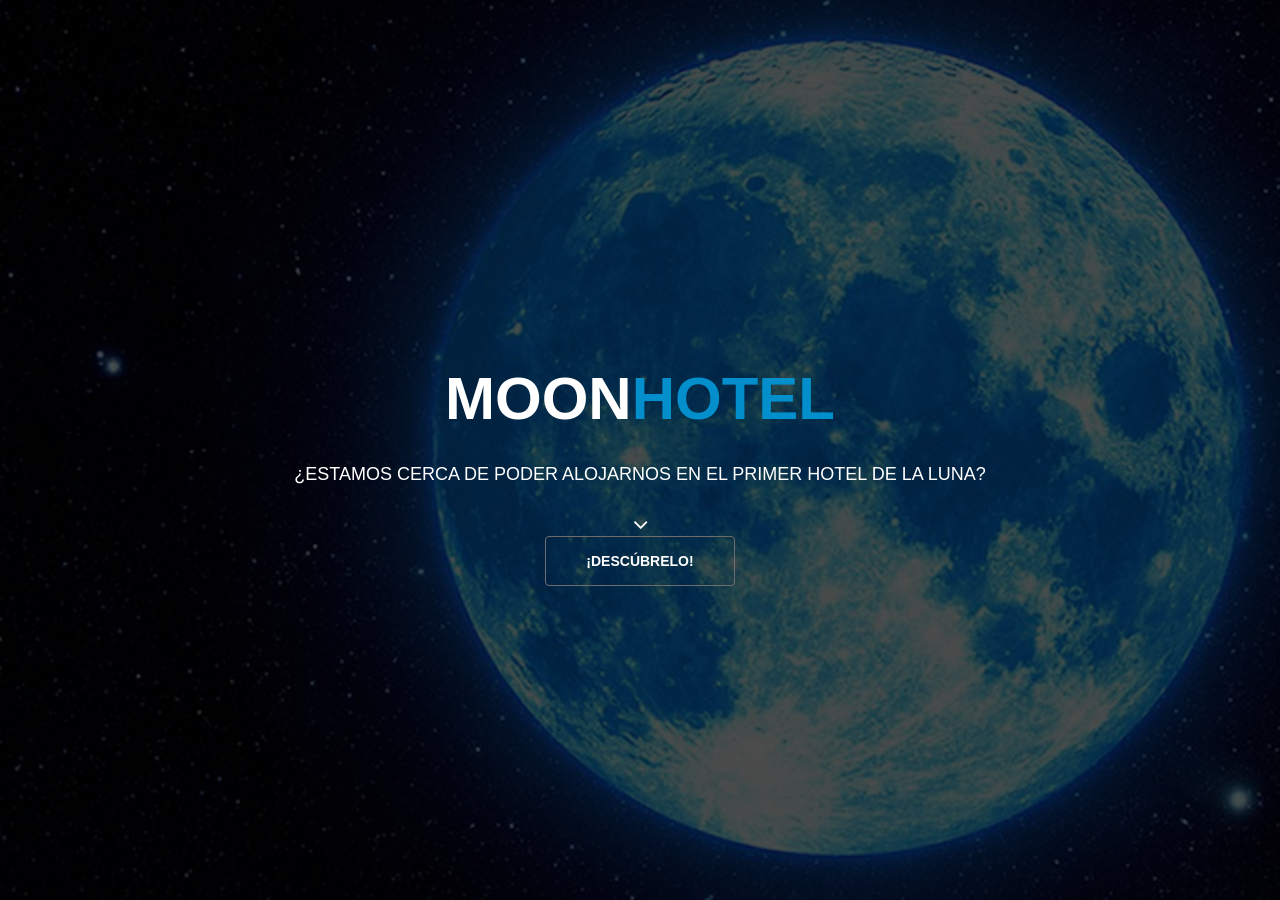
<file: index.html>
<!DOCTYPE html>
<html lang="en">
<head>
  <meta charset="utf-8">
  <meta name="viewport" content="width=device-width, initial-scale=1.0">
  <meta name="description" content="">
  <meta name="author" content="">
  <title>MoonHotel</title>
  <link href="css/bootstrap.min.css" rel="stylesheet">
  <link href="css/animate.min.css" rel="stylesheet">
  <link href="css/font-awesome.min.css" rel="stylesheet">
  <link href="css/main.css" rel="stylesheet">
  <link id="css-preset" href="css/presets/preset1.css" rel="stylesheet">
  <link href="css/responsive.css" rel="stylesheet">


  <link rel="shortcut icon" href="img/logo.png">
</head><!--/head-->
<body>

  <!--.preloader-->
  <div class="preloader"> <i class="fa fa-circle-o-notch fa-spin"></i></div>
  <!--/.preloader-->
  <!--home-->
  <header id="home">
    <div id="home-slider" class="carousel slide carousel-fade" data-ride="carousel">
      <div class="carousel-inner">
        <div class="item active" style="background-image: url(img/Inicio/1.jpg)">
          <div class="caption">
            <h1 class="animated fadeInLeftBig"> MOON<span>HOTEL</span></h1>
            <p class="animated fadeInRightBig">¿Estamos cerca de poder alojarnos en el primer hotel de la luna?</p>
             <a id="tohash"><i class="fa fa-angle-down"></i></a>
            <a data-scroll class="btn btn-start animated fadeInUpBig" href="pages/concepto.php">¡Descúbrelo!</a>
          </div>
        </div>
      </div>
    </div><!--/#home-slider-->
  </header><!--/#home-->

  <script type="text/javascript" src="js/jquery.js"></script>
  <script type="text/javascript" src="js/bootstrap.min.js"></script>
  <script type="text/javascript" src="js/main.js"></script>

</body>
</html>
</file>
<file: css/main.css>
/*************************
*******Typography******
**************************/

body {
  font-family: 'Open Sans', sans-serif;
  font-size: 14px;
  line-height: 24px;
  color: #666;
  background-color: #fff;
}

h1, h2, h3, h4, h5, h6 {
  color: #333;
}

h2 {
  font-size: 30px;
  margin-bottom: 20px;
}

h3 {
  font-size: 18px;
}

.parallax {
  background-size: cover;
  background-repeat: no-repeat;
  background-position: center;
  background-attachment: fixed;
}

.parallax,
.parallax h1,
.parallax h2,
.parallax h3,
.parallax h4,
.parallax h5,
.parallax h6 {
  color: #fff;
}

.parallax input[type="text"],
.parallax input[type="text"]:hover,
.parallax input[type="email"],
.parallax input[type="email"]:hover,
.parallax input[type="url"],
.parallax input[type="url"]:hover,
.parallax input[type="password"],
.parallax input[type="password"]:hover,
.parallax textarea,
.parallax textarea:hover {
  font-weight: 300;
  color: #fff;
}

.btn {
  border: 0;
  border-radius: 0;
}

.btn.btn-primary:hover {
  background-color: #017fb5;
}

.navbar-nav li a:hover, 
.navbar-nav li a:focus {
  outline:none;
  outline-offset: 0;
  text-decoration:none;  
  background: transparent;
}

a {
  text-decoration: none;
  -webkit-transition: 300ms;
  -moz-transition: 300ms;
  -o-transition: 300ms;
  transition: 300ms;
}

a:focus, 
a:hover {
  text-decoration: none;
  outline: none
}

section {
  padding: 90px 0;
}

.heading {
  padding-bottom:90px;
}

.preloader {
  position: fixed;
  top: 0;
  left: 0;
  right: 0;
  bottom: 0;
  z-index: 999999;
  background: #fff;
}

.preloader > i {
  position: absolute;
  font-size: 36px;
  line-height: 36px;
  top: 50%;
  left: 50%;
  height: 36px;
  width: 36px;
  margin-top: -15px;
  margin-left: -15px;
  display: inline-block;
}


/*************************
********Home CSS**********
**************************/
#home-slider {
  overflow: hidden;
  position: relative;
}

#home-slider .caption {
  position: absolute;
  top: 50%;
  margin-top: -104px;
  left: 0;
  right: 0;
  text-align: center;
  text-transform: uppercase;
  z-index: 15;
  font-size: 18px;
  font-weight: 300;
  color: #fff;
}

#home-slider .caption h1 {
  color: #fff;
  font-size: 60px;
  font-weight: 700;
  margin-bottom: 30px;
}

.caption .btn-start {
  color: #fff;
  font-size: 14px;
  font-weight: 600;
  padding:14px 40px;
  border: 1px solid #6e6d6c;
  border-radius: 4px;
  margin-top: 40px;
}

.caption .btn-start:hover {
  color: #fff
}

.carousel-fade .carousel-inner .item {
  opacity: 0;
  -webkit-transition-property: opacity;
  transition-property: opacity;
  background-repeat: no-repeat;
  background-size: cover;
  height: 2037px;
}

.carousel-fade .carousel-inner .item:after {
  content: " ";
  position: absolute;
  top: 0;
  bottom: 0;
  left: 0;
  right: 0;
  background: rgba(0,0,0,.7);
}

.carousel-fade .carousel-inner .active {
  opacity: 1;
}
.carousel-fade .carousel-inner .active.left,
.carousel-fade .carousel-inner .active.right {
  left: 0;
  opacity: 0;
  z-index: 1;
}
.carousel-fade .carousel-inner .next.left,
.carousel-fade .carousel-inner .prev.right {
  opacity: 1;
}
.carousel-fade .carousel-control {
  z-index: 2;
}

.left-control, .right-control {
  position: absolute;
  top: 50%;
  height: 51px;
  width: 51px;
  line-height: 48px;
  border-radius: 50%;
  border:1px solid #fff;  
  z-index: 20;
  font-size: 24px;
  color: #fff;
  text-align: center;
  -webkit-transition: all 0.5s ease;
  -moz-transition: all 0.5s ease;
  -ms-transition: all 0.5s ease;
  -o-transition: all 0.5s ease;
  transition: all 0.5s ease;
}

.left-control {
  left: -51px
} 

.right-control {
  right: -51px;
}

.left-control:hover, 
.right-control:hover {
  color: #fff;
}

#home-slider:hover .left-control {
  left:30px
} 

#home-slider:hover .right-control {
  right:30px
}

#home-slider .fa-angle-down {
  position: absolute;
  left: 50%;
  bottom: 50px;
  color: #fff;
  display: inline-block;
  width: 24px;
  margin-left: -12px;
  font-size: 24px;
  line-height: 24px;
  z-index: 999;
  -webkit-animation: bounce 3000ms infinite;
  animation: bounce 3000ms infinite;
}

.navbar-right li a {
  color: #fff;
  text-transform: uppercase;
  font-size: 14px;
  font-weight: 600;
  padding-top: 30px;
  padding-bottom: 30px;
}

.navbar-right li.active a {
  background-color: rgba(0,0,0,.2);
}

.navbar-brand h1 {
  margin-top: 5px;
}

/*************************
********Service CSS*******
**************************/

.service-icon {
  border-radius: 4px;
  color: #fff;
  display: inline-block;
  font-size: 36px;
  height: 90px;
  line-height: 90px;
  width: 90px;  
  -webkit-transition: background-color 0.2s ease;
  transition: background-color 0.2s ease;
}

.our-services .col-sm-4:hover .service-icon {
  background-color: #333;
}

.our-services .col-sm-4 {
  border-right:1px solid #f2f2f2;
  border-bottom:1px solid #f2f2f2;
  padding-bottom: 50px;
}

.our-services .col-sm-4:nth-child(4), 
.our-services .col-sm-4:nth-child(5), 
.our-services .col-sm-4:nth-child(6) {
  border-bottom:0;
  padding-top: 60px;
}

.our-services .col-sm-4:nth-child(3), 
.our-services .col-sm-4:nth-child(6) {
  border-right:0;
}

.service-info h3 {
  margin-top: 35px;
}

/*************************
********About CSS*******
**************************/
#about-us {
  background-image: url(../images/about-bg.jpg);
  padding: 60px 0;
}

#about-us h2 {
  margin-top: 0;
  color: #fff;
}

#about-us .lead {
  font-size: 16px;
  margin-bottom: 10px;
}

#about-us h1 {
  margin-bottom: 30px;
}

.progress{
  height: 20px;
  background-color: #fff;
  border-radius: 0;
  box-shadow: none;
  -webkit-box-shadow: none;
  margin-bottom: 25px;
}

.progress-bar{
  box-shadow: none;
  -webkit-box-shadow: none;
  text-align: right;
  padding-right: 12px;
  font-size: 12px;
  font-weight: 600;
}


.progress .progress-bar.six-sec-ease-in-out {
  -webkit-transition: width 2s ease-in-out;
  transition:  width 2s ease-in-out;
}

/*************************
********portfolio CSS*****
**************************/

#portfolio .container-fluid, 
#portfolio .col-sm-3  {
  overflow: hidden;
  padding: 0;
}

#portfolio .folio-item {
  position: relative;
}

#portfolio .overlay {
  background-color: #000;
  color: #fff; 
  left: 0;
  right:0;
  bottom:-100%;
  height: 0;
  position: absolute;
  text-align: center;
  opacity:0;  
  -webkit-transition: all 0.5s ease-in-out;
  transition: all 0.5s ease-in-out;
}

.overlay .overlay-content {
  display: table;
  height: 100%;
  width: 100%;
}

.overlay .overlay-text {
  display: table-cell;
  vertical-align: middle;
}

.overlay .folio-info {
  opacity: 0;
  margin-bottom: 75px;
  margin-top: -75px;
  -webkit-transition: all 1s ease-in-out;
  transition: all 1s ease-in-out;
}

.overlay .folio-info h3 {
  margin-top: 0;
  color: #fff;
}

.folio-overview a {
  font-size: 18px;
  color: #333;
  height: 50px;
  width: 50px;
  line-height: 50px;
  border-radius: 50%;
  background-color: #fff;
  display: inline-block;
  margin-top: 20px;
  margin-right: 5px;
}

.folio-overview a:hover {
  color: #fff;
}

.folio-overview .folio-expand {
  margin-top: -500px;
  margin-left: -500px;
}

.folio-image, .folio-overview .folio-expand {
  -webkit-transition: all 0.8s ease-in-out;
  transition: all 0.8s ease-in-out;
}

#portfolio .folio-item:hover .folio-image {
  -webkit-transform: scale(1.5) rotate(-15deg);
  transform: scale(1.5) rotate(-15deg);
}

.folio-image img {
  width: 100%;
}

.logop{
  width: 30%;
}

#portfolio .folio-item:hover .overlay {
  opacity: 0.8;
  bottom: 0;
  height: 100%;
}

#portfolio .folio-item:hover .folio-overview .folio-expand {
  margin-top: 0;
  margin-left:0;
}

#portfolio .folio-item:hover .overlay .folio-info {
  opacity: 1;  
  margin-bottom:0;
  margin-top:0;
}


#single-portfolio {
  padding: 90px 0;
  background: #f5f5f5;
  position: relative;
}

#single-portfolio img {
  width: 100%;
  margin-bottom: 10px;
}

#single-portfolio .close-folio-item {
  position: absolute;
  top: 30px;
  font-size: 34px;
  width: 34px;
  height: 34px;
  left: 50%;
  color: #999;
  margin-left: -17px;
}

/*************************
*********Team CSS*********
**************************/
#team {
  padding-top: 0;
}

.team-members {
  margin-bottom: 25px;
}

.social-icons {
  margin-top:30px;
  text-align: center;
}

.social-icons ul {
  list-style: none;
  padding: 0;
  margin: 0;
  display: inline-block;
}

.social-icons ul li {
  float: left;
  margin-right: 8px;
}

.social-icons ul li:last-child {
  margin-right: 0;
}

.social-icons ul li a {
  color:#fff;
  background-color: #d9d9d9;
  height: 36px;
  width: 36px;
  line-height: 36px;
  display: block;
  font-size: 16px;
  opacity: 0.8;
}

.social-icons ul li a:hover {
  opacity: 1;
  -webkit-transform: scale(1.2);
  transform: scale(1.2);
}

.team-member {
  text-align: center;
  color: #333;
  font-size: 14px;
}

.team-member:hover .social-icons ul li a.facebook {
  background-color: #3b5999;
}
.team-member:hover .social-icons ul li a.twitter {
  background-color: #2ac6f7;
}
.team-member:hover .social-icons ul li a.dribbble {
  background-color: #ff5b92;
}
.team-member:hover .social-icons ul li a.linkedin {
  background-color: #036dc0;
}
.team-member:hover .social-icons ul li a.rss {
  background-color: #ff6b00;
}

#team .img-responsive {
  width: 100%;
}

.member-info h3 {
  margin-top: 35px;
}

.member-info h4 {
  font-size: 14px;
  margin-bottom: 15px;
  color: #999;
}


/*************************
*******Features CSS*******
**************************/
#features {
  text-align: center;
  background-image: url(../images/features-bg.jpg);
}

#features i {
  font-size: 48px;
}

#features h3 {
  margin-top: 15px;
  font-size: 30px;
  margin-bottom: 7px;
  color: #fff;
}

#features .slider-overlay {
  opacity: 0.8;
}


/*************************
*****Pricing Table CSS****
**************************/
.pricing-table {
  text-align: center;
}

.single-table {
  padding: 30px 20px 20px;
  border:1px solid #f2f2f2;
}

.single-table h3 {
  margin-top: 0;
  padding: 0;
  font-size: 18px;
  text-transform: uppercase;
  margin-bottom: 30px;
}

.price {
  font-size: 36px;
  line-height: 36px;
}

.price span {
  font-size: 14px;
  line-height: 14px;
}

.single-table ul {
  list-style: none;
  padding: 0;
  margin: 30px 0;
}

.single-table ul li {
  line-height: 30px;
}

.single-table.featured {  
  color: #fff;
}

.single-table.featured h3 { 
  color: #fff;
}

.single-table.featured .btn.btn-primary {
  background-color: #fff;
}

/*************************
********Twitter CSS*******
**************************/
#twitter {
  background-image: url(../images/twitter-bg.jpg);
}

#twitter > div {
  text-align: center;
  position: relative;
}

#twitter-carousel {
  position: relative;
  z-index: 15
}

.twitter-icon {
  position: relative;
  z-index: 15;
  color: #fff;
}

.twitter-icon .fa-twitter {
  font-size: 24px;
  height: 64px;
  width: 64px;
  line-height: 65px;
  border-radius: 50%; 
  position: relative;
}

.twitter-icon .fa-twitter:after {
  position: absolute;
  content: "";
  border-width: 8px;
  border-style: solid;
  left: 24px;
  bottom: -14px;
}

#twitter-carousel .item {
  padding: 0 55px;
}

#twitter-carousel .item a {
  color: #fff;
}

.twitter-icon h4 {
  text-transform: uppercase;
  margin-top: 25px;
  margin-bottom: 25px;
  color: #fff;
}

.twitter-left-control, 
.twitter-right-control {
  position: absolute;
  top: 50%;
  color: #fff;
  border: 1px solid #fafafa;
  height:34px;
  width: 34px;
  line-height: 31px;
  margin-top: -17px;
  font-size: 18px;
  border-radius: 50%;
  z-index: 15
}

.twitter-left-control {
  left: 80px;
} 

.twitter-right-control {
  right: 80px
}

.twitter-left-control:hover, .twitter-right-control:hover {
  color: #fff;
}


/*************************
**********Blog CSS********
**************************/

.post-thumb {
  position: relative;
}

.post-icon {
  position: absolute;
  top:10px;
  right:10px;
  height: 30px;
  width: 30px;
  line-height: 30px;
  border-radius:4px;
  text-align: center;
  color: #fff;
  font-size: 12px;
}

.post-meta {
  position: absolute;
  bottom: 15px;
  left: 15px;
  color: #fff;
  font-size: 12px;
  text-transform: uppercase;
  font-weight: 600;
}

.post-meta span {
  margin-right: 16px;
}

#post-carousel .carousel-indicators {
  bottom: 3px;
  left: 90%;
}

.blog-left-control, .blog-right-control {
  position: absolute;
  top: 45%;
  width: 30px;
  text-align: center;
  color: rgba(255,255,255,.7);
  font-size: 36px;
}

.blog-left-control {
  left: 0;
}

.blog-right-control {
  right: 0;
}

.blog-left-control:hover, .blog-right-control:hover {
  color: #fff;  
}

.entry-header h3 a {
  line-height: 30px;
}

.entry-header .date, 
.entry-header .cetagory {
  display: inline-block;
  font-size: 11px;
  font-weight: 600;
  margin-bottom: 30px;
  text-transform: uppercase;
  position: relative;
}

.entry-header .date:after {
  content: "";
  position: absolute;
  left: 0;
  bottom:-22px;
  width: 20px;
  height: 3px;
}

.entry-content {
  font-size: 14px;
}

.load-more {
  display:block;
  text-align: center;
  margin-top: 70px;
}

.btn-loadmore {
  border: 1px solid #f2f2f2;
  color: #666666;
  font-size: 14px;
  font-weight: 600;
  padding: 15px 125px;
  text-transform: uppercase;
}

.btn-loadmore:hover {
  color:#fff;
}

/*************************
**********Contact CSS*****
**************************/

#contact {
  padding-top: 45px;
  padding-bottom: 0;
}

#google-map {
  height: 350px;
}

#contact-us {
  background-image:url(../images/contact-bg.jpg);
  padding-bottom: 90px; 
}

#contact-us .heading {
  padding-top: 95px;
}

.form-control {
  background-color: transparent;
  border-color: rgba(255,255,255,.1);
  height: 50px;
  border-radius: 0;
  box-shadow: none;
}

textarea.form-control {
  min-height: 180px;
  resize:none;
}

.form-group {
  margin-bottom: 30px;
}

.contact-info {
  padding-left:70px;
  font-weight: 300;
}

ul.address {
  margin-top: 30px;
  list-style: none;
  padding: 0;
  margin: 0;
}

.contact-info ul li {
  margin-bottom: 8px;
}

.contact-info ul li a {
  color: #fff;
}

.btn-submit {
  display: block;
  padding: 12px;
  width: 100%;
  color: #fff;
  border:0;
  margin-top: 40px;
}

#footer {
  color:#fff;
}

.footer-top {
  position: relative;
  padding:30px 0
}

#footer .footer-bottom {
  background-color: #fff;
  padding: 20px 0 10px;
}

#footer .footer-bottom a:hover {
  text-decoration: underline;
}

.footer-logo {
  display: inline-block;
  margin-bottom: 5px;
}

#footer .social-icons {
  margin-top: 15px;
}

#footer .social-icons ul {
  list-style: none;
  padding: 0;
  margin: 0;
}

#footer .social-icons ul li a {
  background-color: rgba(0,0,0,.2);
  border-radius: 4px;
  line-height: 33px;
}

#footer .social-icons ul li a:hover {
  color: #fff
}

#footer .social-icons ul li a.envelope:hover {
  background-color: #CECB26;
}

#footer .social-icons ul li a.facebook:hover {
  background-color: #3b5999;
}
#footer .social-icons ul li a.twitter:hover {
  background-color: #2ac6f7;
}
#footer .social-icons ul li a.dribbble:hover {
  background-color: #ff5b92;
}
#footer .social-icons ul li a.linkedin:hover {
  background-color: #036dc0;
}
#footer .social-icons ul li a.tumblr:hover {
  background-color: #ff6b00;
}

/*Presets*/
</file>
<file: css/responsive.css>
/* lg */ 
@media (min-width: 1200px) {

}

/* md */
@media (min-width: 992px) and (max-width: 1199px) {

}

/* sm */
@media (min-width: 768px) and (max-width: 991px) {
 	.navbar-right li a {
		font-size: 12px;
		padding-right: 10px;
	}
	.social-icons ul li {
		margin-bottom: 10px;
	}
	.price {
		font-size: 16px;
		height: 110px;
		line-height: 30px;
		width: 100%;
	}
	.price span {
		font-size: 40px;
		margin-top: 27px;
	}
	.btn-signup {
		padding: 10px 20px;
	}
}

/* xs */
@media (max-width: 767px) {
	body {
		font-size: 14px;
	}
	#home-slider .caption h1 {
		font-size: 40px;
	}
	#home-slider .caption {
		font-size: 15px;
		padding: 0 30px;
	}
	.left-control, .right-control {
		font-size: 20px;
		height: 30px;
		line-height: 25px;
		width: 30px;
	}
	#home-slider:hover .right-control {
		right: 15px;
	}
	#home-slider:hover .left-control {
		left: 15px;
	}
	.caption .btn-start {
		font-size: 12px;
		padding: 10px 30px;
	}
	.navbar-brand {
		padding: 0 15px 15px;
	}
	.navbar-toggle {
	  border:1px solid #fff;
	}

	.navbar-toggle .icon-bar {
	  background-color: #fff;
	}
	.navbar-right li a {
		font-size: 13px;
		padding-bottom: 8px;
		padding-top: 10px;
	}

	/*services*/
	section {
		padding: 45px 0;
	}
	.heading {
		font-size: 14px;
		padding-bottom: 45px;
	}
	.heading h2 {
		font-size: 26px;
	}
	.service-info h3 {
		font-size: 20px;
	}
	.our-services .col-sm-4 {
		margin-bottom: 32px;
		padding-bottom: 20px;
	}
	.our-services .col-sm-4:nth-child(4), 
	.our-services .col-sm-4:nth-child(5), 
	.our-services .col-sm-4:nth-child(6) {
		padding-top: 0;
	}
	.service-icon {
		font-size: 30px;
		height: 65px;
		line-height: 62px;
		width: 65px;
	}
	.our-services .col-sm-4:hover .service-icon:before {
		height: 90px;
		width: 90px;
	}
	.about-info {
		text-align: center;
		margin-bottom: 50px;
	}
	.team-member {
		margin-bottom: 50px;
	}
	.team-members .col-sm-3, 
	.pricing-table .col-sm-3, 
	#portfolio .col-sm-3, 
	.blog-posts .col-sm-4  {
		width: 50%;
		float: left;
	}
	.social-icons ul li a {
		font-size: 14px;
		height: 30px;
		line-height: 30px;
		width: 30px;
	}	
	.count .col-xs-6 {
		margin-bottom: 35px;
	}
	#features {
		min-height: 330px;
	}
	#features i {
		font-size: 35px;
	}
	#features h3 {
		font-size: 25px;
	}
	.price span {
		font-size: 50px;
		margin-top: 25px;
	}
	.price {
		font-size: 18px;
		height: 110px;
		line-height: 35px;
		width: 130px;
	}
	.single-table ul {
		margin-top: 22px;
	}
	.single-table ul li {
		font-size: 14px;
		margin-top: 15px;
	}
	.btn-signup {
		font-size: 12px;
		margin-top: 25px;
		padding: 10px 35px;
	}
	.single-table{
		margin-bottom: 40px;
		padding: 20px;
	}
	#twitter {
		padding-bottom: 75px;
	}
	.twitter-left-control, 
	.twitter-right-control {
		top: inherit;
		bottom: 30px;
		height: 25px;
		width: 25px;
		line-height: 23px;
		font-size: 14px;
	}
	.twitter-left-control {
		left: 40%
	} 
	.twitter-right-control {
		right: 40%
	}
	#blog {
		overflow: hidden;
	}
	.entry-header h2 {
		line-height: 20px;
	}
	.blog-posts .col-sm-4 {
		margin-bottom: 35px;
	}
	.load-more {
		margin-top: 35px;
	}
	.btn-loadmore {
		font-size: 12px;
		padding: 15px 75px;
	}
	#contact-us .heading {
		padding-top: 35px;
	}
	.contact-info {
		padding-left: 0;
	}
	#footer .footer-bottom {
		text-align: center;
	}
	.footer-bottom p.pull-right {
		float: none !important;
	}
}

/* XS Portrait */
@media (max-width: 479px) {
  
	.team-members .col-sm-3, 
	.pricing-table .col-sm-3, 
	#portfolio .col-sm-3, 
	.blog-posts .col-sm-4 {
		width:100%;
		float: none;
	}
}

.video-responsive {
position: relative;
padding-bottom: 56.25%; /* 16/9 ratio */
padding-top: 30px; /* IE6 workaround*/
height: 0;
overflow: hidden;
}

.video-responsive iframe,
.video-responsive object,
.video-responsive embed {
position: absolute;
top: 0;
left: 0;
width: 100%;
height: 100%;
}
</file>
<file: css/presets/preset1.css>
a,
#home-slider .caption h1 span, 
#twitter-carousel .item span, 
#footer .footer-bottom, 
#single-portfolio .close-folio-item:hover, 
.single-table.featured .btn.btn-primary, 
.contact-info ul li a:hover, 
#footer .footer-bottom a  {
  color: #028fcc;
}

.btn.btn-primary:hover,
.btn-submit:hover {
  background-color: #027db3
}

a:hover, a:focus {
	color: #027db3;
}

.main-nav, 
.service-icon, 
.progress-bar.progress-bar-primary, 
.single-table.featured, 
.btn.btn-primary, 
.twitter-icon .fa-twitter, 
.twitter-left-control:hover, .twitter-right-control:hover, 
.post-icon, 
.entry-header .date:after, 
.btn-loadmore:hover, 
.btn-submit,
#footer, 
.caption .btn-start:hover, 
.left-control:hover, 
.right-control:hover, 
.folio-overview a:hover {
  background-color:#028fcc;
}

.twitter-left-control:hover, 
.twitter-right-control:hover, 
.btn-loadmore:hover  {
	border: 1px solid #028fcc;
}

.caption .btn-start:hover, 
.left-control:hover, 
.right-control:hover {
	border-color: #028fcc;
}

.twitter-icon .fa-twitter:after {
	border-color: #028fcc transparent transparent;
}
</file>
